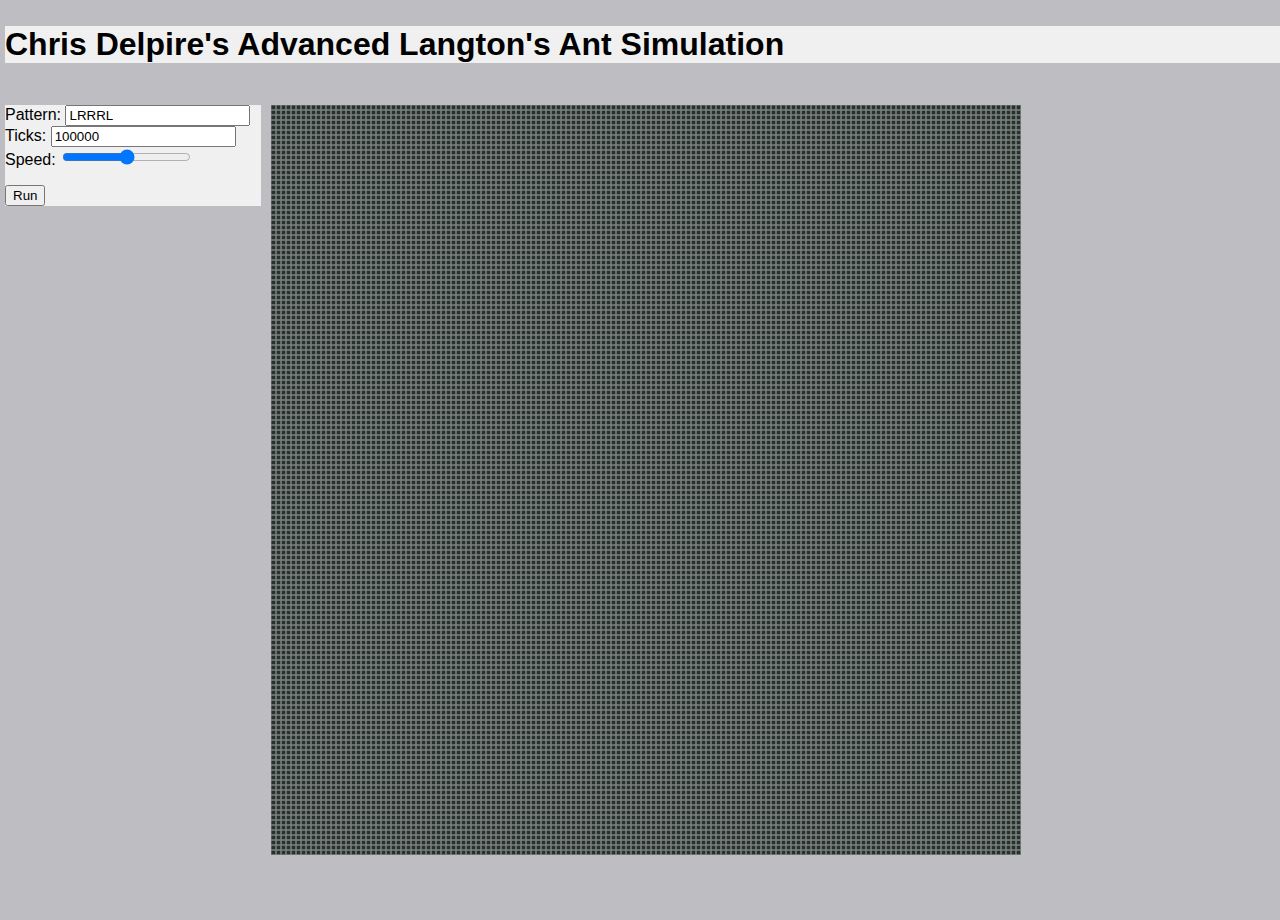
<file: Advanced Langton's Ant 7-30-2014/index.html>
<html>
	<head>
	<link rel="stylesheet" type="text/css" href="./style.css">
	</head>
	<body onload="drawGrid()">
		<div class="header">
			<div class="headerInner">
			<h1>Chris Delpire's Advanced Langton's Ant Simulation</h1>
			</div>
		</div>
		<div>
			<div class="leftColumn">
				<div class="leftColumnInner">
				
					<form>
						Pattern: 	<input id="pattern" type="text" name="Pattern" value="LRRRL"><br>
						Ticks: 		<input id="ticks" type="text" name="Ticks" value="100000"><br>
						Speed: 		<input id="speed" type="range" name="Speed" min="0.1" max="50"><br>
					</form>
					<button onclick="newRun()">Run</button>
				</div>
			</div>
			<div class="rightColumn">
				<div class="">
					<canvas id="grid" width="750" height="750"></canvas>
				</div>
			</div>
		</div>
	<script src="./langtonsant.js"></script>
	</body>
</html>
</file>
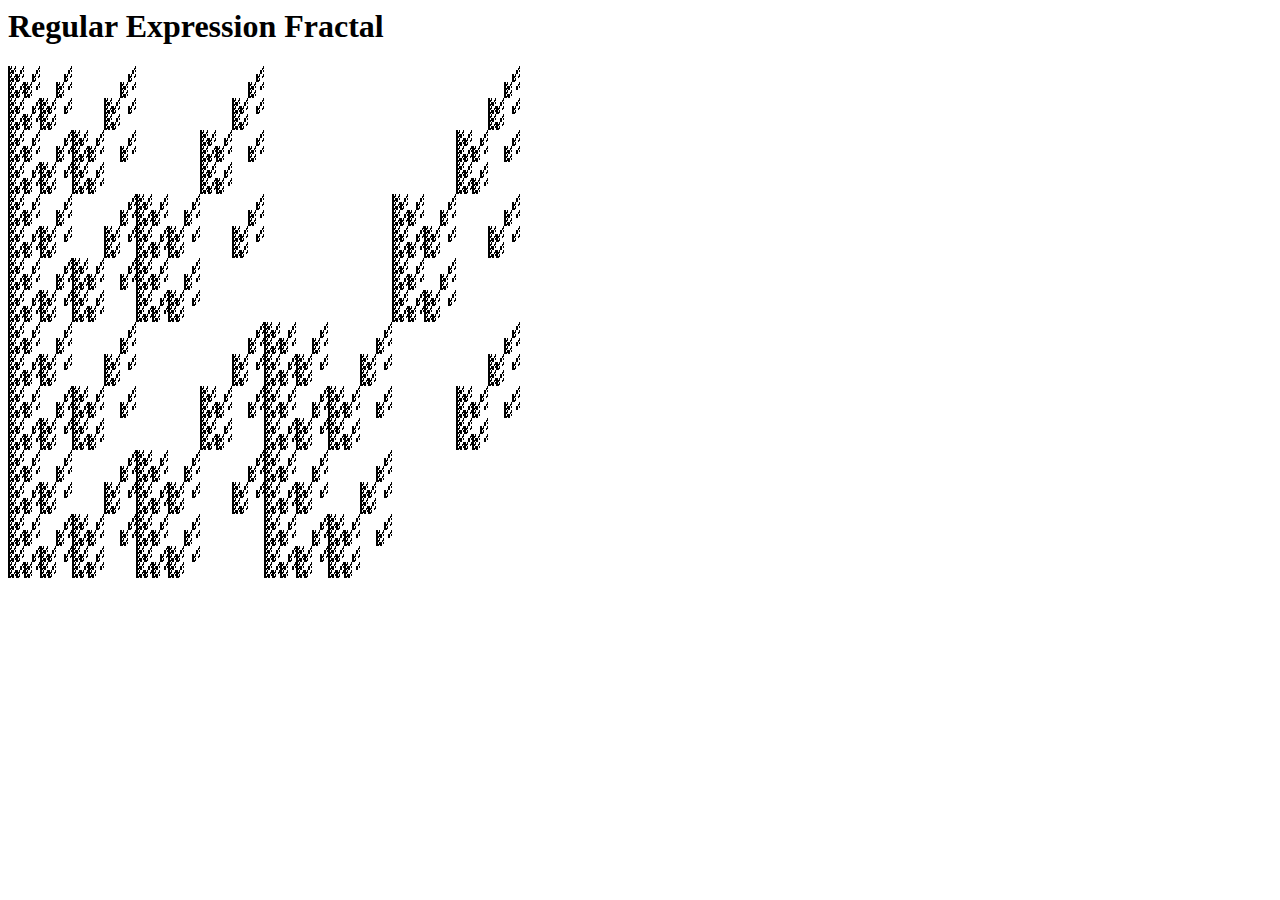
<file: RegexFractals/index.html>
<html>
	<head>
		<script src="https://code.jquery.com/jquery-2.1.1.js" type="text/javascript"></script>
		<script src="./regexfractals.js"></script>
	</head>

	<body>
	
		<h1> Regular Expression Fractal </h1>
		<canvas id="grid" width="512" height="512"></canvas>

	</body>


</html>
</file>
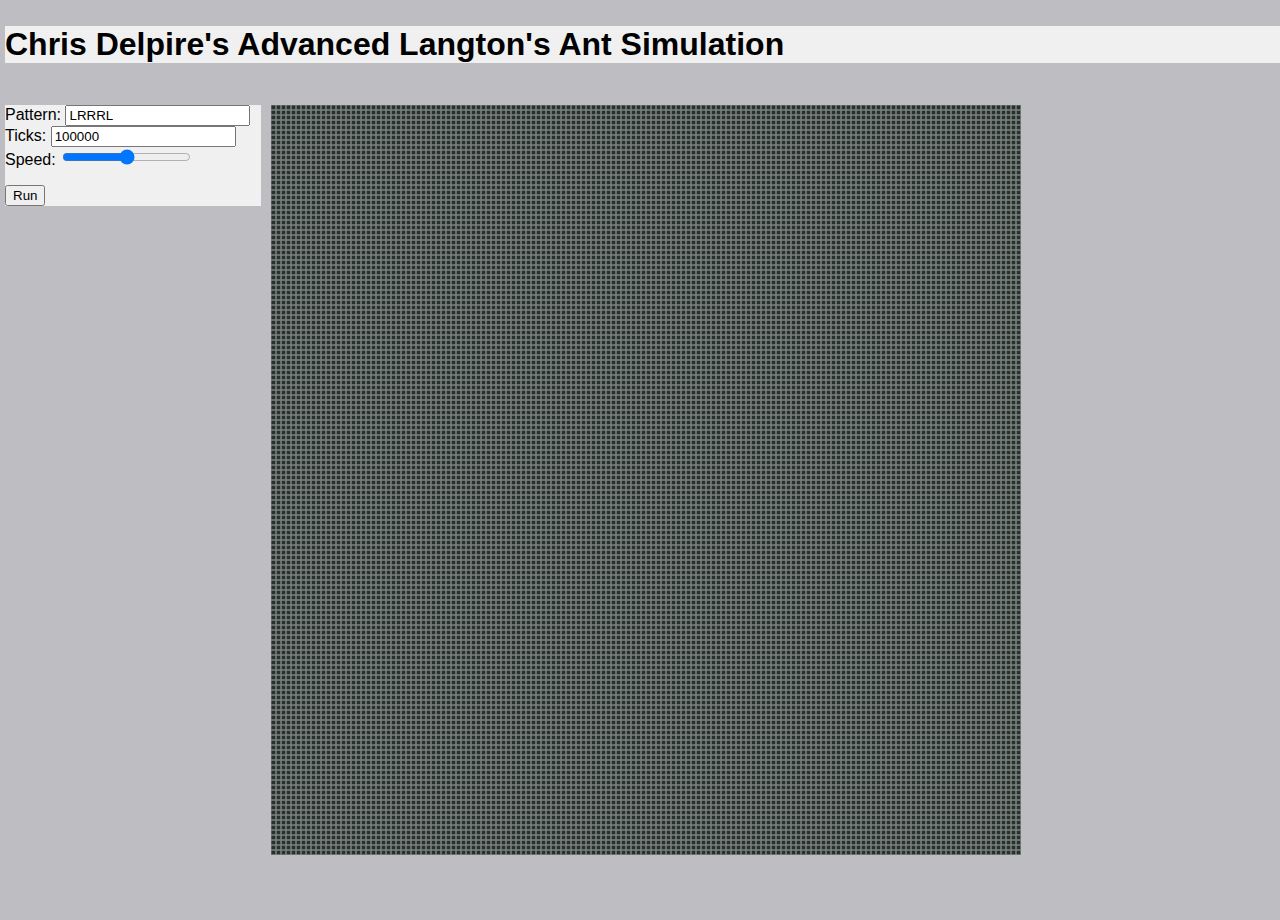
<file: Advanced Langton's Ant 7-30-2014/LangtonsAnt.html>
<html>
	<style>
	
	html,body {
		height:100%;
		margin:0px;
		font-family:Arial;
	}
	.header {
		background-color:#BEBEC2;
		width:100%;
		height:10%;
		padding:5px;
	}
	.headerInner {
		background-color:#F0F0F0;
	}
	.leftColumn {
		background-color:#BEBEC2;
		width:20%;
		height:90%;
		float:left;
		padding:5px;
	
	}
	.leftColumnInner {
		background-color:#F0F0F0;
	}
	.rightColumn {
		background-color:#BEBEC2;
		width:calc(80% - 20px);
		height:90%;
		float:left;
		padding:5px;
	}
	.rightColumnInner {
		background-color:#F0F0F0;
	}
	</style>
	<body onload="drawGrid()">
		<div class="header">
			<div class="headerInner">
			<h1>Chris Delpire's Advanced Langton's Ant Simulation</h1>
			</div>
		</div>
		<div>
			<div class="leftColumn">
				<div class="leftColumnInner">
				
					<form>
						Pattern: 	<input id="pattern" type="text" name="Pattern" value="LRRRL"><br>
						Ticks: 		<input id="ticks" type="text" name="Ticks" value="100000"><br>
						Speed: 		<input id="speed" type="range" name="Speed" min="0.1" max="50"><br>
					</form>
					<button onclick="newRun()">Run</button>
				</div>
			</div>
			<div class="rightColumn">
				<div class="">
					<canvas id="grid" width="750" height="750"></canvas>
				</div>
			</div>
		</div>
	<script>
	
		board = [];
		colorArray = [ "#23332E", "#F0F5F5", "#62062B", "#DAB42B", "#FB223F", "#4B796F", "#C4B999" ];
		colors = [ ];
		colorDir = [ ];
		directions = [ "N", "E", "S", "W" ];
		ant = { x:60, y:75, direction:0 };
		isDone = false;
		
		function drawGrid(){
			var grid = document.getElementById("grid");
			
			var ctx=grid.getContext("2d");
			
			for (i = 0; i < 200; i++) { 
				
				board[i] = [];
				
				for (j = 0; j < 200; j++) {
					board[i][j] = 0;
					ctx.rect(i*5,j*5,5,5);
				}
			}
			
			ctx.fillStyle="#23332E";
			ctx.fill();
			ctx.lineWidth="1";
			ctx.strokeStyle = "grey";
			ctx.stroke();
		}
		
		function run(){
		
			var grid = document.getElementById("grid");
			
			var ctx=grid.getContext("2d");
			
		
			for(i = 0; i < ticks; i++){
			
				setTimeout(function(){
				
				if(isDone){
					isDone = true;
					return;
				}
				
				color = board[ant.x][ant.y];
				newColor = colors[(color + 1) % colors.length];
				board[ant.x][ant.y] = (color + 1) % colors.length;
				dir = colorDir[color];
				ant.direction = (ant.direction + dir + 4) % 4;
				ctx.beginPath();
				ctx.rect(ant.y*5,ant.x*5,5,5);
				ctx.fillStyle= newColor
				ctx.fill();
				ctx.lineWidth="1";
				ctx.strokeStyle = "grey";
				ctx.stroke();
				if(directions[ant.direction] == "N")
					ant.x = ant.x - 1;
				else if(directions[ant.direction] == "E")
					ant.y = ant.y + 1;
				else if(directions[ant.direction] == "S")
					ant.x = ant.x + 1;
				else
					ant.y = ant.y - 1;
				}, speed * i);
			}
		}
		
		function newRun(){
			
			isDone = true;
			
			pattern = document.getElementById("pattern").value;
			ticks = document.getElementById("ticks").value;
			speed = document.getElementById("speed").value;
			
			drawGrid();
			
			colors = [ ];
			colorDir = [ ];
		
			var index = 0;
		
			for(index = 0; index < pattern.length; index++) {
				if(pattern[index] == "L")
					colorDir.push(-1);
				else
					colorDir.push(1);
				
				colors.push(colorArray[index]);

			}
			
			isDone = false;
			run();
		
		}
	</script>
	</body>
</html>
</file>
<file: Advanced Langton's Ant 7-30-2014/style.css>
html,body {
		height:100%;
		margin:0px;
		font-family:Arial;
	}
	.header {
		background-color:#BEBEC2;
		width:100%;
		height:10%;
		padding:5px;
	}
	.headerInner {
		background-color:#F0F0F0;
	}
	.leftColumn {
		background-color:#BEBEC2;
		width:20%;
		height:90%;
		float:left;
		padding:5px;
	
	}
	.leftColumnInner {
		background-color:#F0F0F0;
	}
	.rightColumn {
		background-color:#BEBEC2;
		width:calc(80% - 20px);
		height:90%;
		float:left;
		padding:5px;
	}
	.rightColumnInner {
		background-color:#F0F0F0;
	}
</file>
